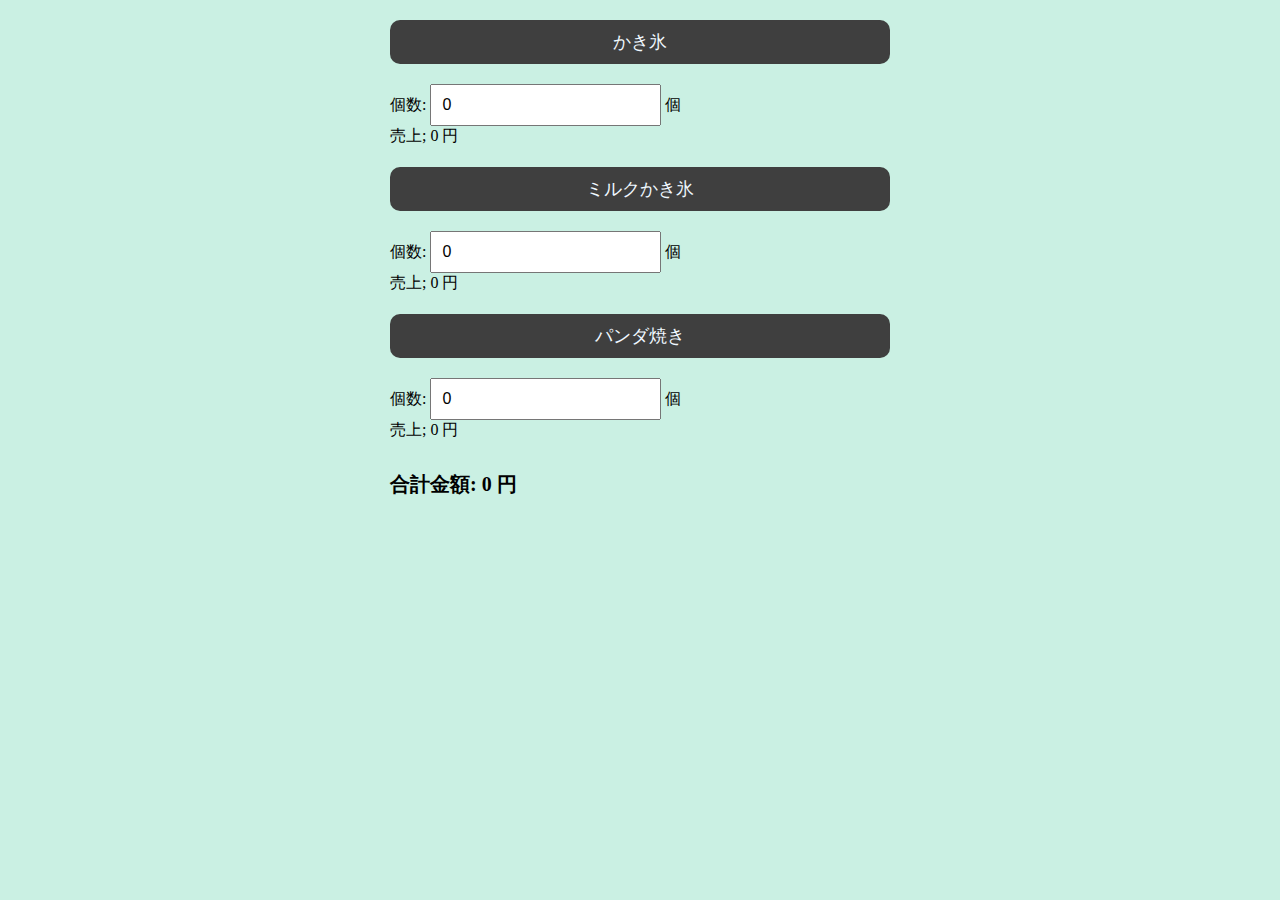
<file: akitu/index.html>
<!DOCTYPE html>
<html lang="ja">
<head>
    <meta charset="UTF-8">
    <meta name="viewport" content="width=device-width, initial-scale=1.0">
    <title>Festival</title>
    <link rel="stylesheet" href="style.css">
</head>
<body>
    <div class="container">
        <div class="item" date-name="かき氷" data-price="200">
            <button class="count-btn">かき氷</button>
            <div class="info">
                個数: <input type="number" class="count-input" min="0"> 個<br>
                売上; <span class="total-price">0</span> 円
            </div>

        <div class="item" date-name="ミルクかき氷" data-price="250">
            <button class="count-btn">ミルクかき氷</button>
            <div class="info">
                個数: <input type="number" class="count-input" min="0"> 個<br>
                売上; <span class="total-price">0</span> 円
        </div>

        <div class="item" date-name="パンダ焼き" data-price="300">
            <button class="count-btn">パンダ焼き</button>
            <div class="info">
                個数: <input type="number" class="count-input" min="0"> 個<br>
                売上; <span class="total-price">0</span> 円
        </div>
        
        <div class="grand-total">
            合計金額: <span id="grandTotal">0</span> 円
        </div>
    </div>

    <script src="script.js"></script>
</body>
</html>
</file>
<file: akitu/style.css>
*{
    margin: 0;
    padding: 0;
    box-sizing: border-box;
}

body{
    background-color: rgb(202, 240, 227);
    padding: 20px;
}

.container{
    margin: auto;
    max-width: 500px;
}

.count-btn{
    font-size: 18px;
    padding: 10px 20px;
    margin-bottom: 10px;
    width: 100%;
    background-color: rgb(63, 63, 63);
    color: aliceblue;
    border: none;
    border-radius: 10px;
}

.count-input{
    display: inline-block;
    padding: 10px;
    font-size: 16px;
}

.info{
    margin: 10px 0 20px 0;
    font-size: 16px;
}

.grand-total{
    font-size: 20px;
    margin-top: 30px;
    font-weight: bold;
}
</file>
